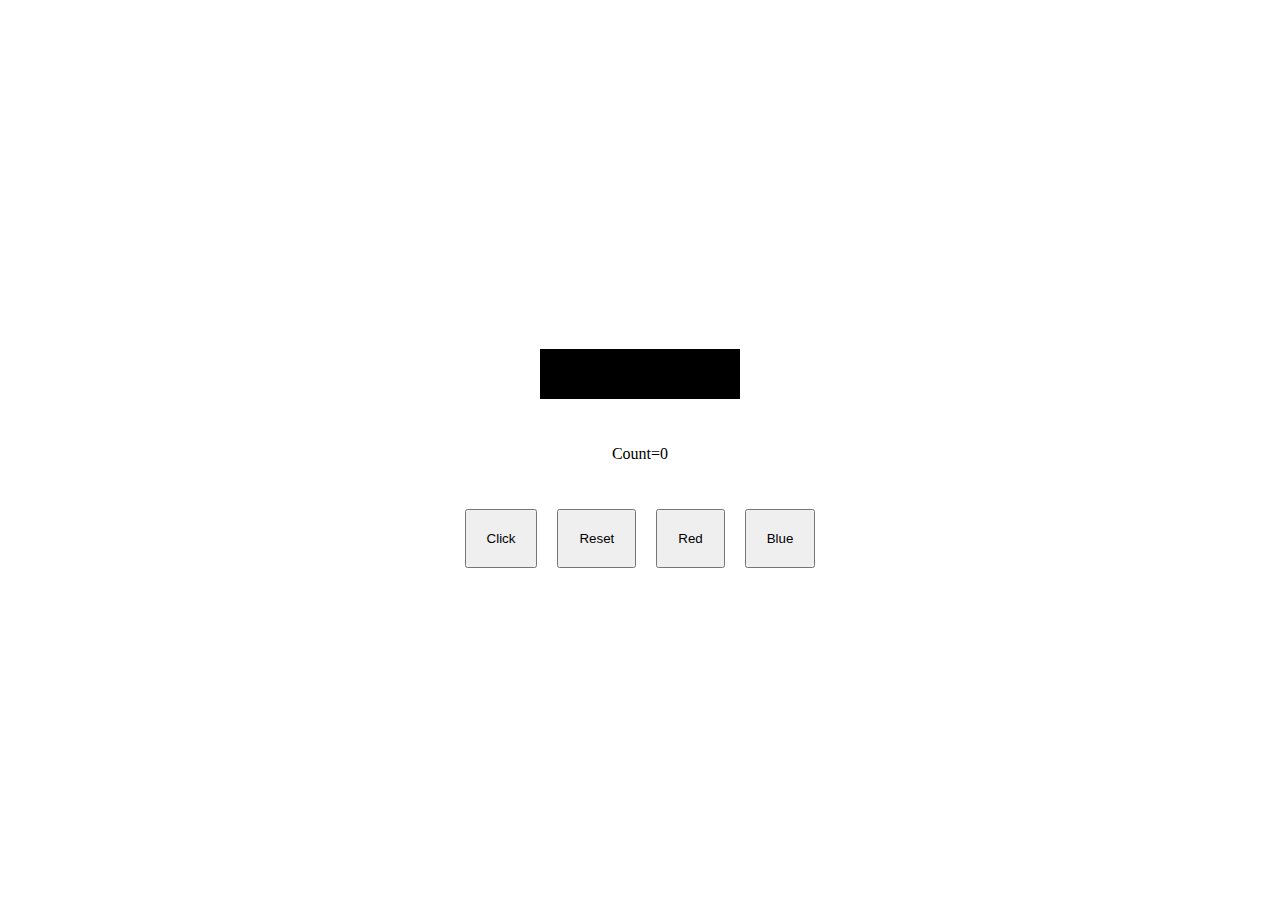
<file: April-30/index.html>
<!DOCTYPE html>
<html lang="en">
<head>
    <meta charset="UTF-8">
    <meta name="viewport" content="width=device-width, initial-scale=1.0">
    <title>Document</title>
    <link rel="stylesheet" href="style.css">
</head>
<body>
    <div id="container">
        <div id="card">
            <div id="display-area">
                
            </div>
            <p id="count-area">Count=0</p>
            <div id="buttons">
                <button id="click" onclick="click()">Click</button>
                <button id="reset" onclick="reset()">Reset</button>
                <button id="red" onclick="red()">Red</button>
                <button id="blue" onclick="blue()">Blue</button>
            </div>
        </div>
    </div>
    <script src="script.js"></script>
    
</body>
</html>
</file>
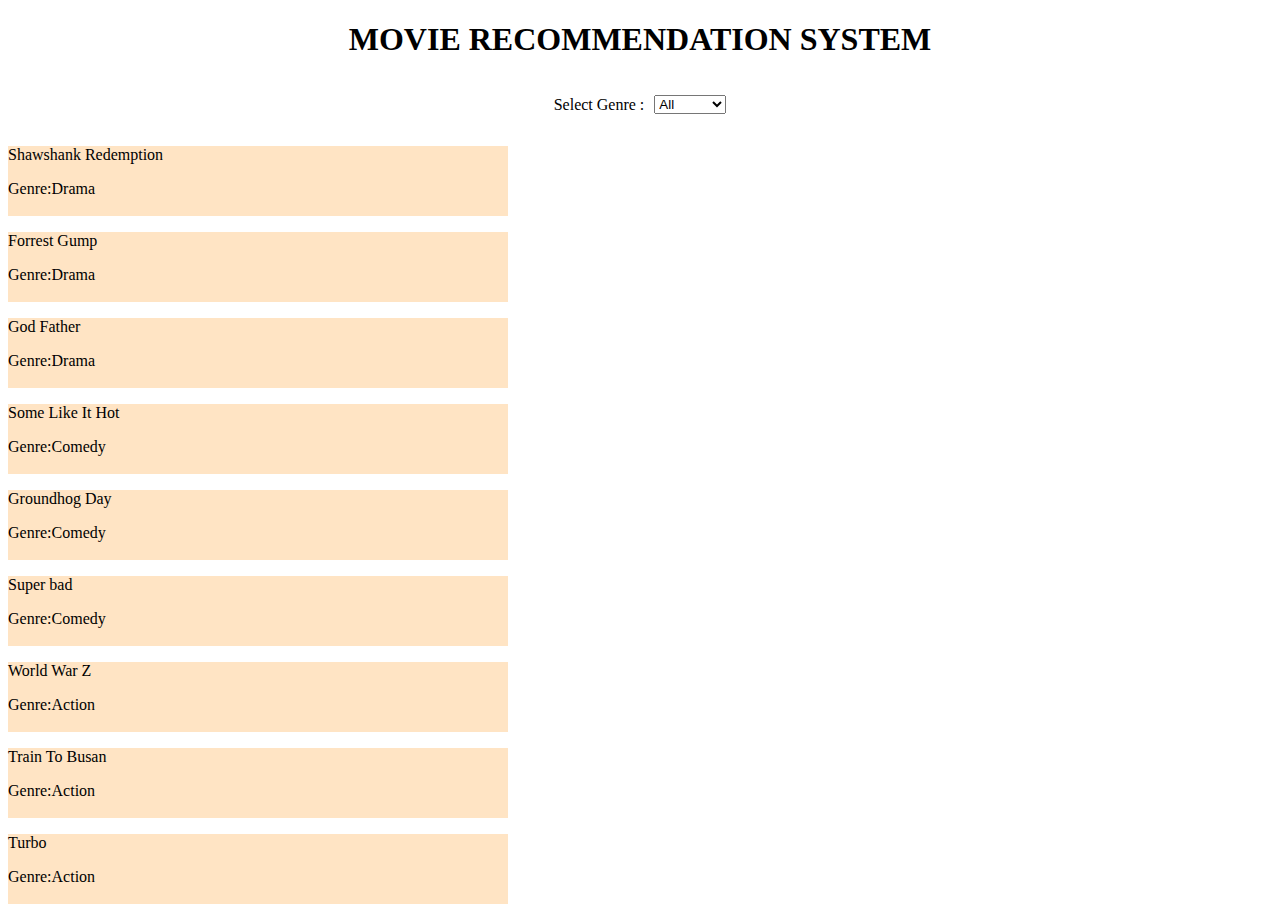
<file: MAY 12/mov.html>
<!DOCTYPE html>
<html lang="en">
<head>
    <meta charset="UTF-8">
    <meta name="viewport" content="width=device-width, initial-scale=1.0">
    <title>Document</title>
    <link rel="stylesheet" href="mov.css">
</head>
<body>
    <div class="container">
        <h1>MOVIE RECOMMENDATION SYSTEM</h1>

        <div class="genre">
            <p>Select Genre : </p>
            <select name="" id="Genre">All
            <option value="">All</option>
            <option value="" id="comedy">Comedy</option>
            <option value="" id="drama">Drama</option>
            <option value="" id="action">Action</option>
            </select>
        </div>

        <div id="All">

        </div>
        <div id="movies">
        <div id="Drama">
            <p>Shawshank Redemption</p>
            <p>Genre:Drama</p>
         </div> 
         <div id="Drama">
            <p>Forrest Gump</p>
            <p>Genre:Drama</p>
         </div> 
         <div id="Drama">
            <p>God Father</p>
            <p>Genre:Drama</p>
         </div>   
            
        <div id="Comedy">
            <p>Some Like It Hot</p>
            <p>Genre:Comedy</p>
        </div> 
        <div id="Comedy">
            <p>Groundhog Day</p>
            <p>Genre:Comedy</p>
        </div>     
        <div id="Comedy">
            <p>Super bad</p>
            <p>Genre:Comedy</p>
        </div>  
        <div id="Action">
            <p>World War Z</p>
            <p>Genre:Action</p>
         </div> 
         <div id="Action">
            <p>Train To Busan</p>
            <p>Genre:Action</p>
         </div> 
         <div id="Action">
            <p>Turbo</p>
            <p>Genre:Action</p>
         </div>   
        </div>

    </div>


 <script type="module" src="./mov.js"></script>   
</body>
</html>
</file>
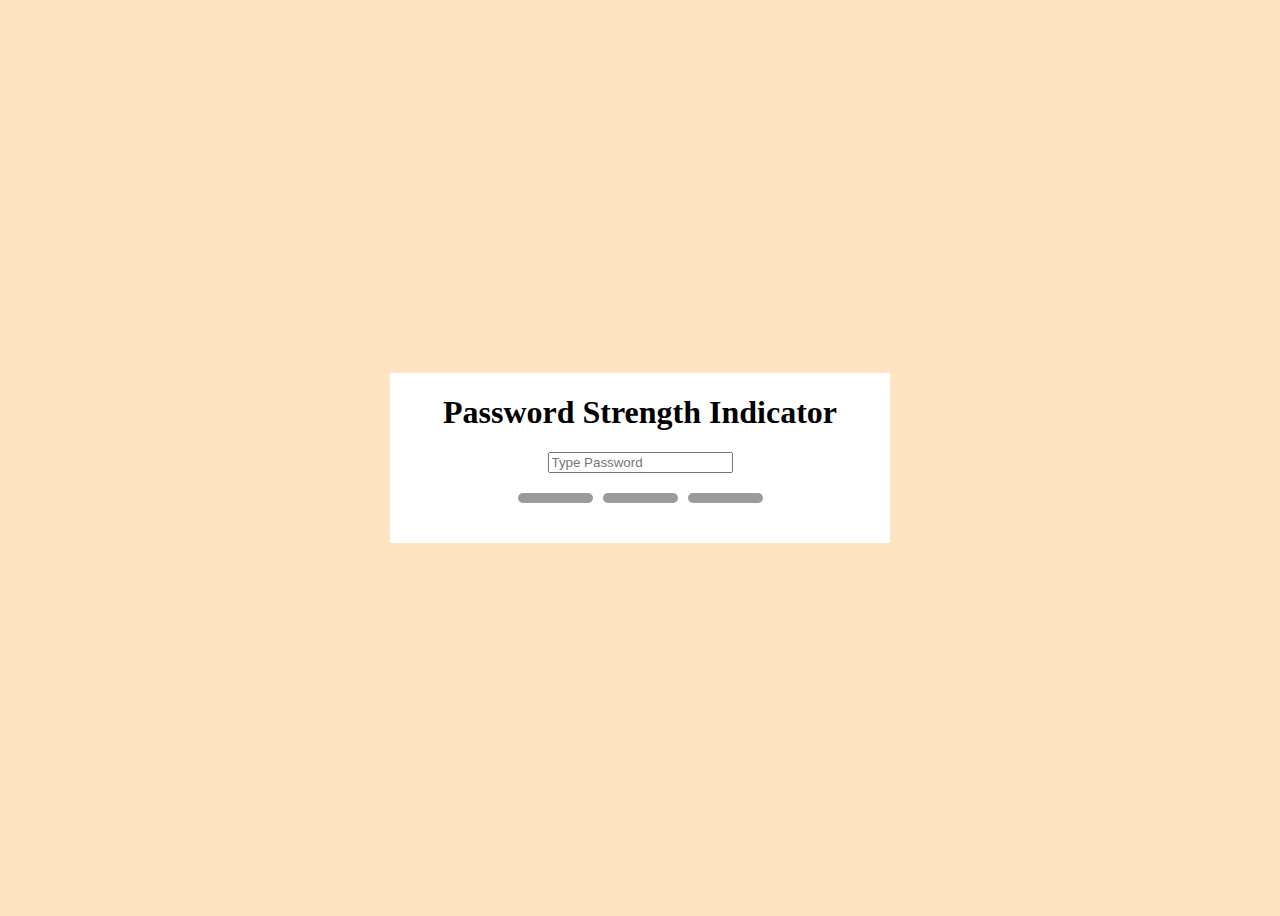
<file: MAY_10/pass.html>
<!DOCTYPE html>
<html lang="en">
<head>
    <meta charset="UTF-8">
    <meta name="viewport" content="width=device-width, initial-scale=1.0">
    <title>Document</title>
    <link rel="stylesheet" href="pass.css">
</head>
<body>
    <div class="container">
        <div class="card">
            <h1>Password Strength Indicator</h1>
            <input type="password" placeholder="Type Password" id="inputPassword" onkeyup="passType()">
            <div id="passwordStrength">
                <div id="red"></div>
                <div id="yellow"></div>
                <div id="green"></div>
            </div>
            <div id="strengthText"><label><b></b></label></div>
        </div>
    </div>
    <script src="./pass.js"></script>
</body>
</html>
</file>
<file: April-30/style.css>
#container{
    height: 100vh;
    display: flex;
    justify-content: center;
    align-items: center;
}

#card{
    display: flex;
    flex-direction: column;
    gap: 30px;
    align-items: center;
}
#display-area{
    background-color: black;
    width: 200px;
    height: 50px;
}
#buttons{
    display: flex;
    gap: 20px;
    

}
button{
    padding: 20px;
    
}
</file>
<file: MAY 12/mov.css>
.container h1{
    text-align: center;
}
.genre{
    display: flex;
    align-items: center;
    justify-content: center;
    gap: 10px;
}
#Drama{
    height: 70px;
    width: 500px;
    background-color: bisque;
}
#Comedy{
    height: 70px;
    width: 500px;
    background-color: bisque;
}
#Action{
    height: 70px;
    width: 500px;
    background-color: bisque;
}
</file>
<file: MAY_10/pass.css>
body{
    background-color: bisque;
}

.container{
    display: flex;
    align-items: center;
    justify-content: center;
    height: 100vh;
    width: 100%;
}
.card{
    width: 500px;
    background-color: rgb(255, 255, 255);
    display: inline-flex;
    flex-direction: column;
    align-items: center;
    padding-bottom: 20px;

}
#passwordStrength{
    display: flex;
    gap: 10px;
}
#red{
    background-color: rgb(157, 153, 153);
    height: 10px;
    width: 75px;
    margin-top: 20px;
    border-radius: 20px;
}
#yellow{
    background-color: rgb(157, 153, 153);
    height: 10px;
    width: 75px;
    margin-top: 20px;
    border-radius: 20px;
}
#green{
    background-color: rgb(157, 153, 153);
    height: 10px;
    width: 75px;
    margin-top: 20px;
    border-radius: 20px;
}
#strengthText{
    margin-top: 20px;
}
</file>
